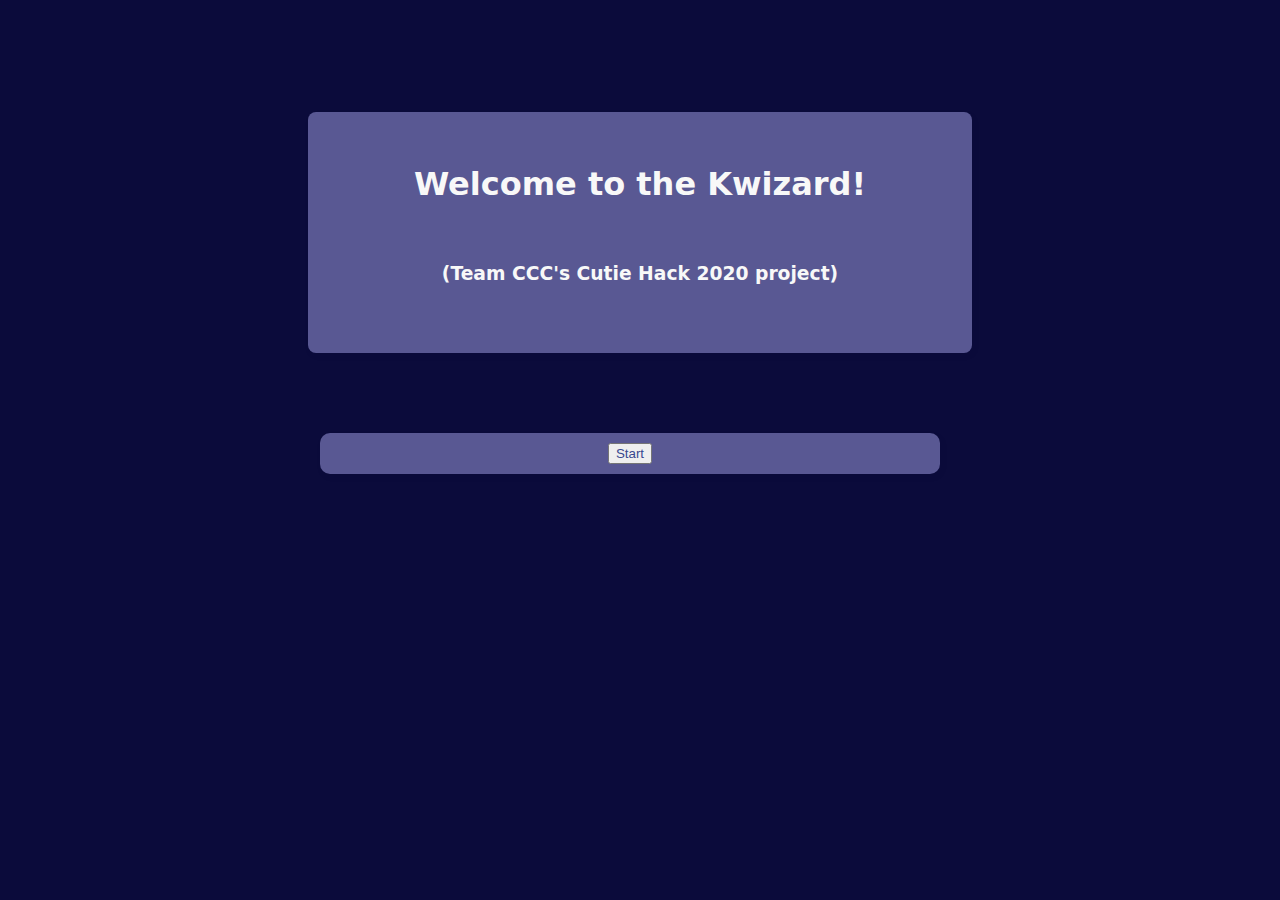
<file: index.html>
<!doctype html>
<html>
<head>
    <title>Kwizard</title>
    

    <meta charset="utf-8" />
    <meta http-equiv="Content-type" content="text/html; charset=utf-8" />
    <meta name="viewport" content="width=device-width, initial-scale=1" />
    <link rel="stylesheet" href="style.css">
</head>

<body>
<div>
    <h1>Welcome to the Kwizard!</h1>
    <br>
    <h3>(Team CCC's Cutie Hack 2020 project)</h3>
    <br>
    <div class = "curtain">
        <button type="submit"><a href="q1.html">Start</a></button>
    </div>
</div>

</body>

</html>
</file>
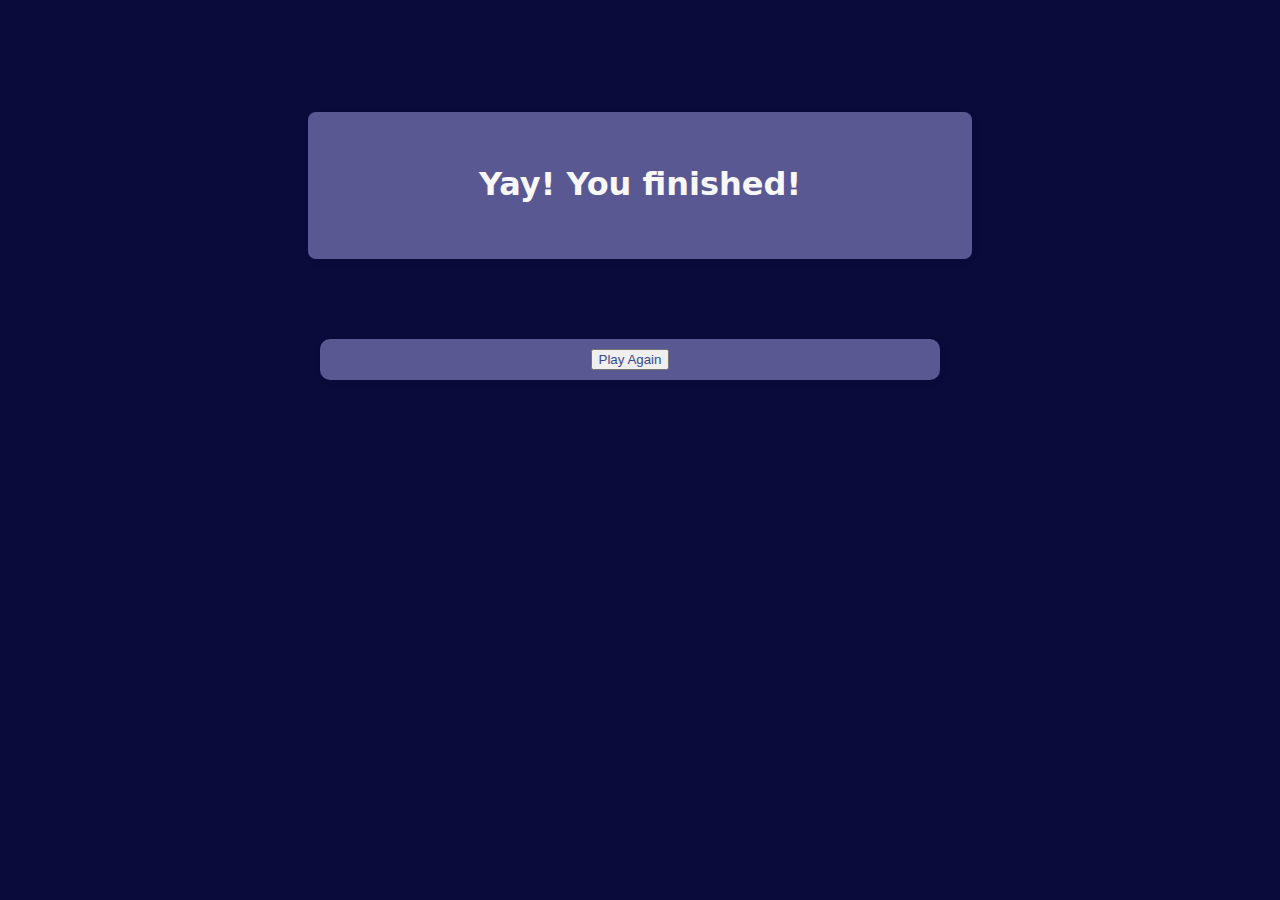
<file: end.html>
<!doctype html>
<html>
<head>
    <title>Kwizard</title>
    

    <meta charset="utf-8" />
    <meta http-equiv="Content-type" content="text/html; charset=utf-8" />
    <meta name="viewport" content="width=device-width, initial-scale=1" />
    <link rel="stylesheet" href="style.css">
</head>

<body>
<div>
    <h1>Yay! You finished!</h1>
    <h2>
<ol>
</ol>
    </h2>
    <div class = "curtain">
        <button type="submit"><a href="index.html">Play Again</a></button>
    </div>
</div>

</body>

</html>
</file>
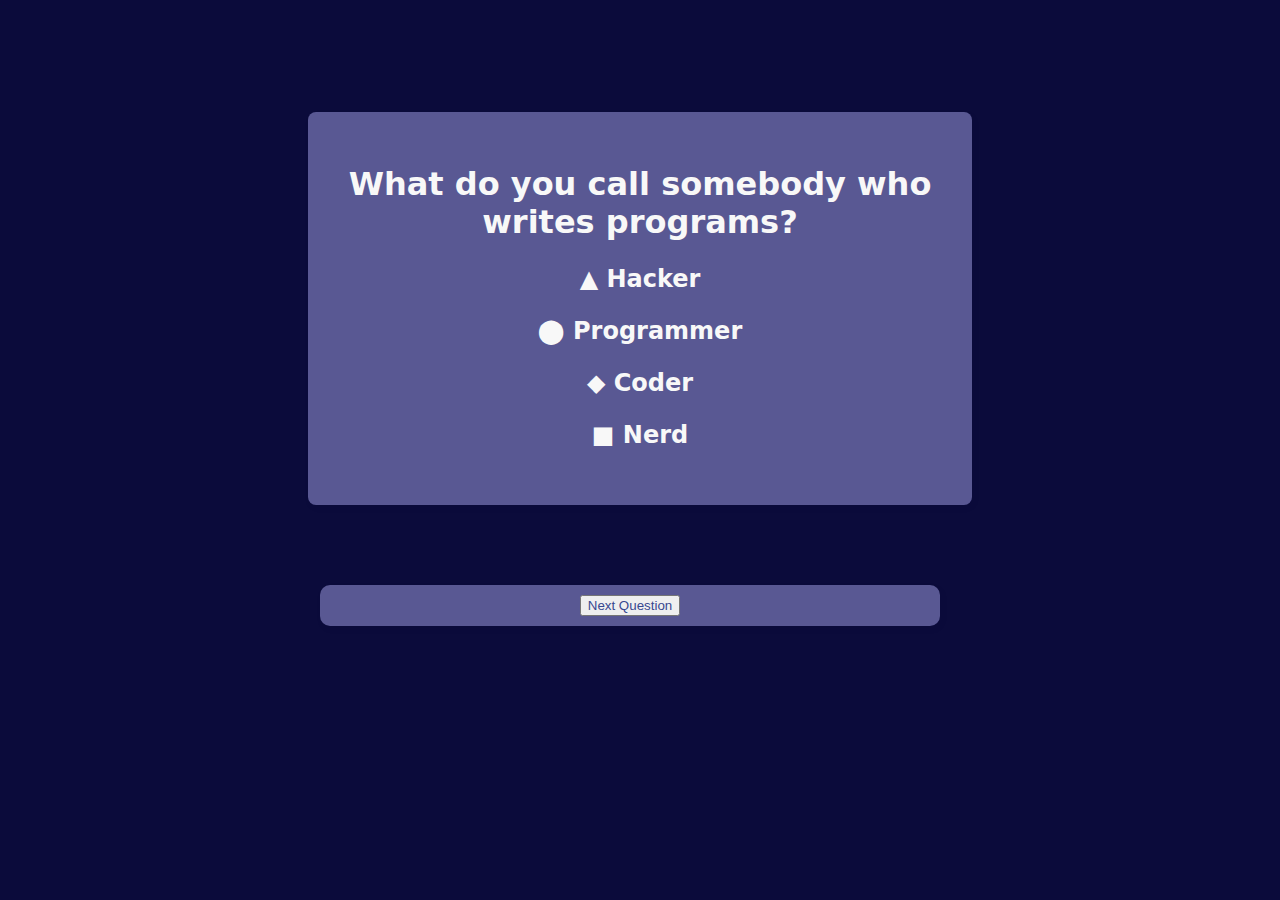
<file: q1.html>
<!doctype html>
<html>
<head>
    <title>Kwizard</title>
    

    <meta charset="utf-8" />
    <meta http-equiv="Content-type" content="text/html; charset=utf-8" />
    <meta name="viewport" content="width=device-width, initial-scale=1" />
    <link rel="stylesheet" href="style.css">
</head>

<body>
<div>
    <h1>What do you call somebody who writes programs?</h1>
    <h2>

	    	<p>▲ Hacker</p>
	    	<p>⬤ Programmer</p>
	    	<p>◆ Coder</p>
	    	<p>■ Nerd</p>

    </h2>
    <div class = "curtain">
        <button type="submit"><a href="q2.html">Next Question</a></button>
    </div>
    
</div>

</body>

</html>
</file>
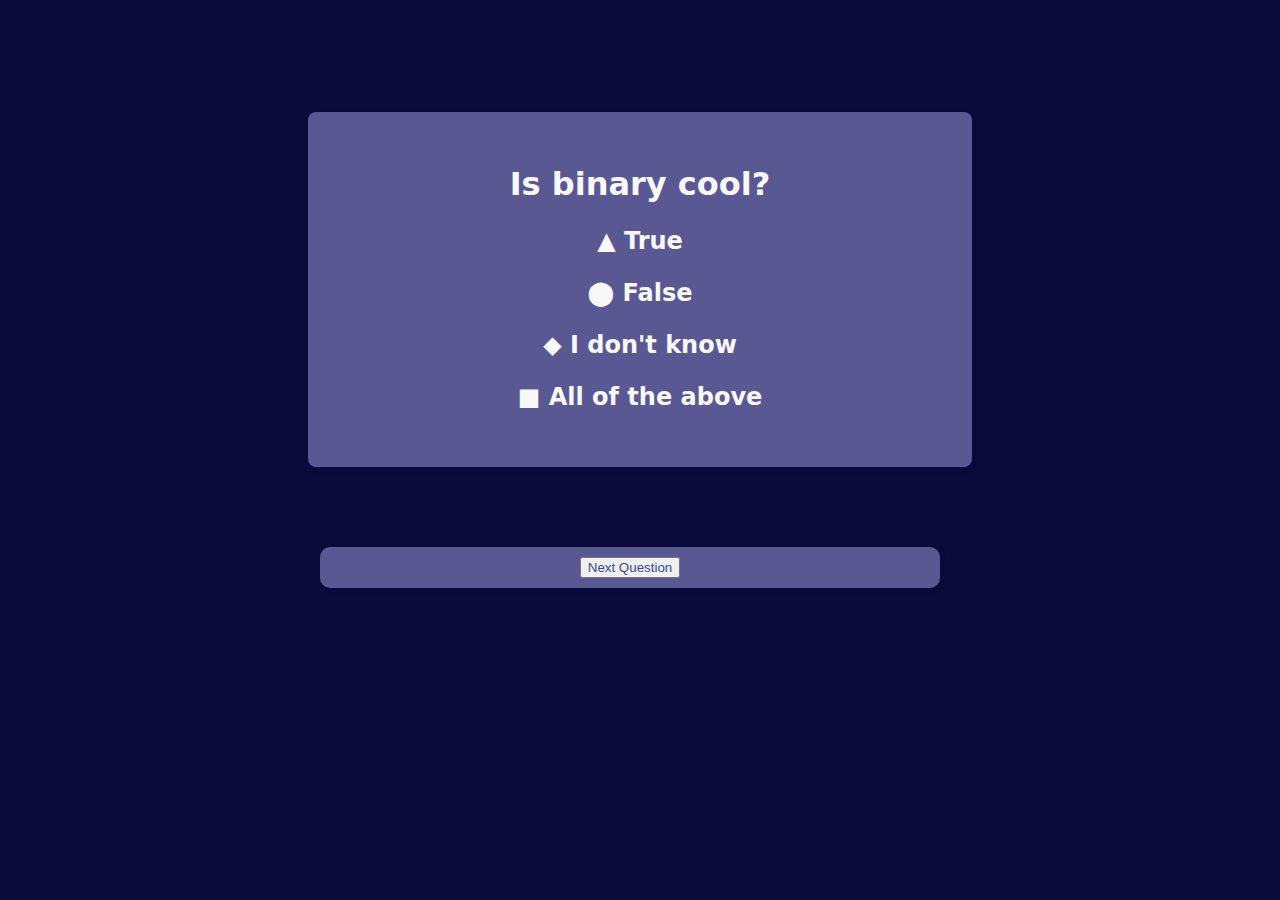
<file: q2.html>
<!doctype html>
<html>
<head>
    <title>Kwizard</title>
    

    <meta charset="utf-8" />
    <meta http-equiv="Content-type" content="text/html; charset=utf-8" />
    <meta name="viewport" content="width=device-width, initial-scale=1" />
    <link rel="stylesheet" href="style.css">
</head>

<body>
<div>
    <h1>Is binary cool?</h1>
    <h2>

	    	<p>▲ True</p>
	    	<p>⬤ False</p>
        <p>◆ I don't know</p>
        <p>■ All of the above</p>

    </h2>
    <div class = "curtain">
        <button type="submit"><a href="q3.html">Next Question</a></button>
    </div>
    
</div>

</body>

</html>
</file>
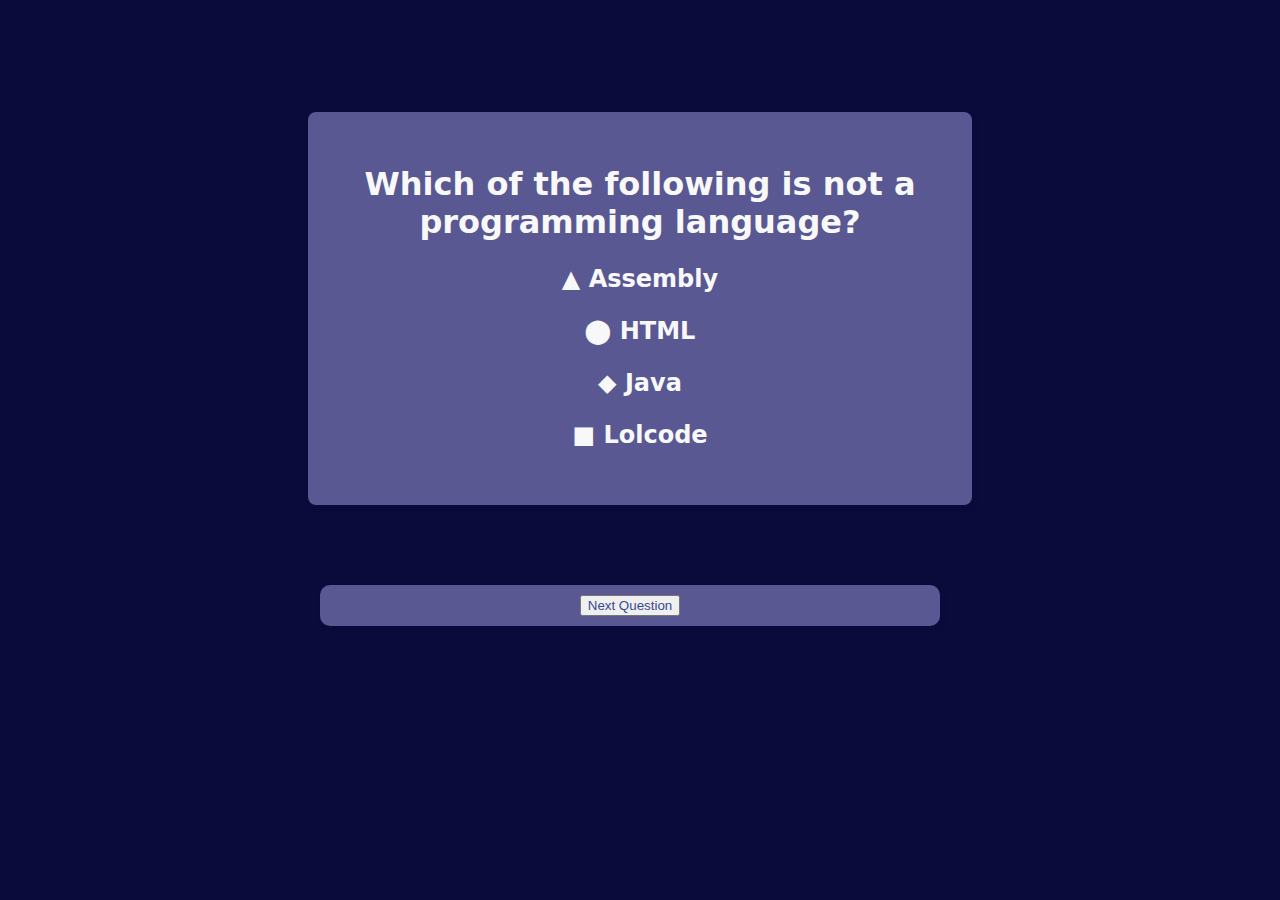
<file: q3.html>
<!doctype html>
<html>
<head>
    <title>Kwizard</title>
    

    <meta charset="utf-8" />
    <meta http-equiv="Content-type" content="text/html; charset=utf-8" />
    <meta name="viewport" content="width=device-width, initial-scale=1" />
    <link rel="stylesheet" href="style.css">
</head>

<body>
<div>
    <h1>Which of the following is not a programming language?</h1>
    <h2>

	    	<p>▲ Assembly</p>
	    	<p>⬤ HTML</p>
	    	<p>◆ Java</p>
	    	<p>■ Lolcode</p>

    </h2>
    <div class = "curtain">
        <button type="submit"><a href="end.html">Next Question</a></button>
    </div>
    
</div>

</body>

</html>
</file>
<file: style.css>
body {
        background-color: #0B0B3B;
        color: #f8f8f8;
        margin: 0;
        padding: 0;
        font-family: -apple-system, system-ui, BlinkMacSystemFont, "Segoe UI", "Open Sans", "Helvetica Neue", Helvetica, Arial, sans-serif;

    }
    div {
        width: 600px;
        margin: 7em auto;
        padding: 2em;
        background-color: #595893;
        border-radius: 0.5em;
        box-shadow: 2px 3px 7px 2px rgba(0,0,0,0.02);
    }
    h1{
        text-align: center;
    }
    h3{
        text-align: center;
    }
    h2{
        text-align: center;
    }
    a:link, a:visited {
        color: #38488f;
        text-decoration: none;
    }
    .curtain{
        float: right;
        text-align: center;
        padding: 10px;
  border-radius: 10px;
  -moz-border-radius: 10px;
  -webkit-border-radius: 10px;

    }
    .towel{
        float: none;
        text-align: center;
        padding: 10px;
        border-radius: 10px;
        -moz-border-radius: 10px;
        -webkit-border-radius: 10px;
        margin:10px
    }

    @media (max-width: 700px) {
        div {
            margin: 0 auto;
            width: auto;
        }
    }
</file>
